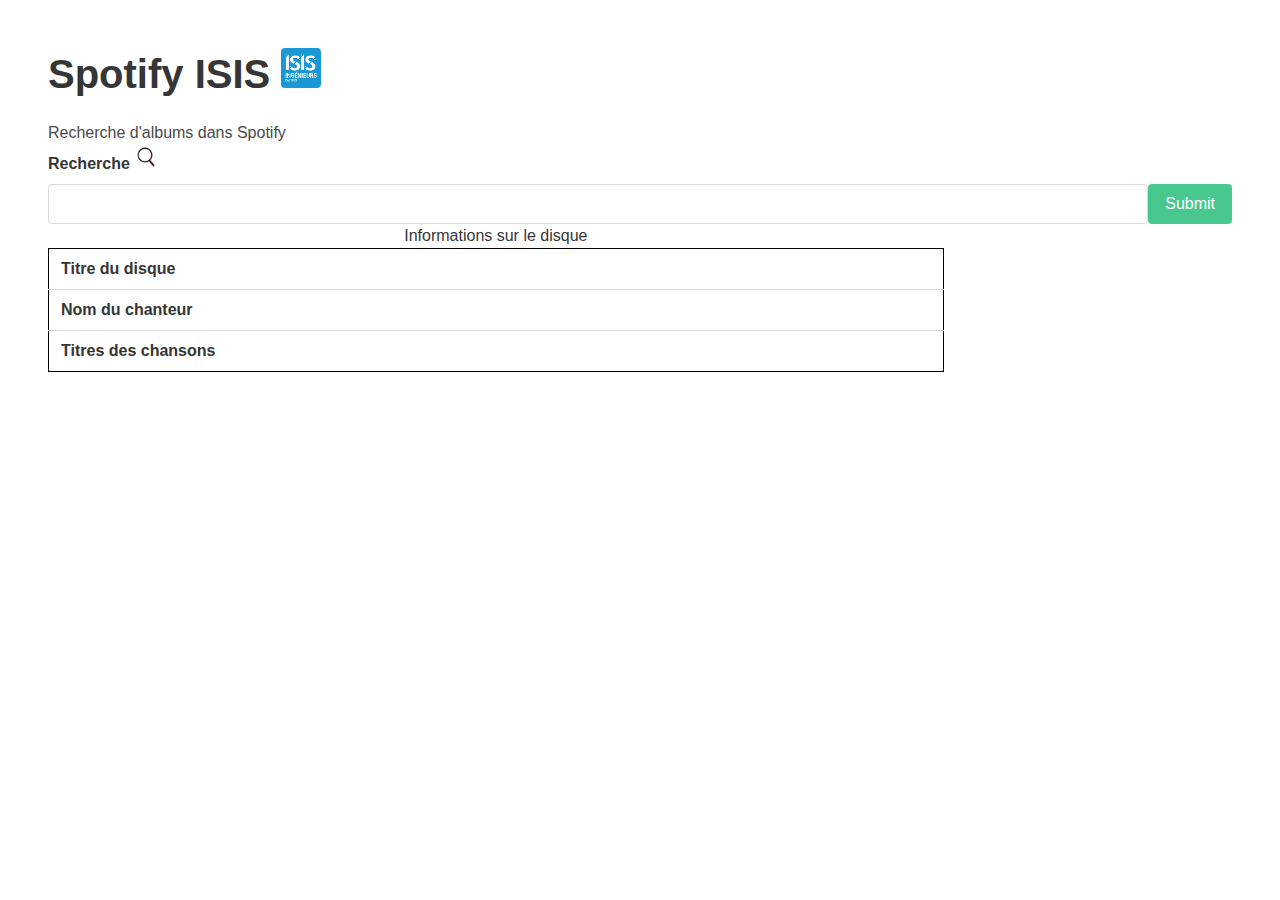
<file: ++Version/index.html>
<!DOCTYPE html>
<html>
  <head>
    <meta charset="utf-8" />
    <meta charset="utf-8">
    <meta name="viewport" content="width=device-width, initial-scale=1">
    <link rel="stylesheet" href="./bulma/css/bulma.css">
    <link rel="stylesheet" href="./style.css">
    <link rel="shortcut icon" href="./img/logo.png" />

    <title>TP AJAX JSON</title>
  </head>
  <body>
    <section class="section">
    <div>
      <h1 class="title is-2">Spotify ISIS <img style="height: 40px; border-radius: 10%;" src="./img/logo.png"/></h1>
    <form id="fm">
      <fieldset>
        <legend>Recherche d'albums dans Spotify</legend>
        <label class="label" for="artiste">Recherche <span class="icon is-right">
          <img src="./img/search.png">
        </span></label>
        <div class="field has-addons">
          <input class="input" id="motcle" type="text" />
          <input class="button is-success" type="submit" />
        </div>
      </fieldset>
    </form>
    <div id="albums"></div>
    <table class="table is-hoverable">
      <caption>
        Informations sur le disque
      </caption>
      <tr>
        <th>Titre du disque</th>
        <td id="disque"></td>
      </tr>
      <tr>
        <th>Nom du chanteur</th>
        <td id="chanteur"></td>
      </tr>
      <tr>
        <th>Titres des chansons</th>
        <td><ul type="1" id="tracklist"></ul></td>
      </tr>
    </table>

    <script src="spotify.js"></script>
  </div>
  </section>
  </body>
</html>
</file>
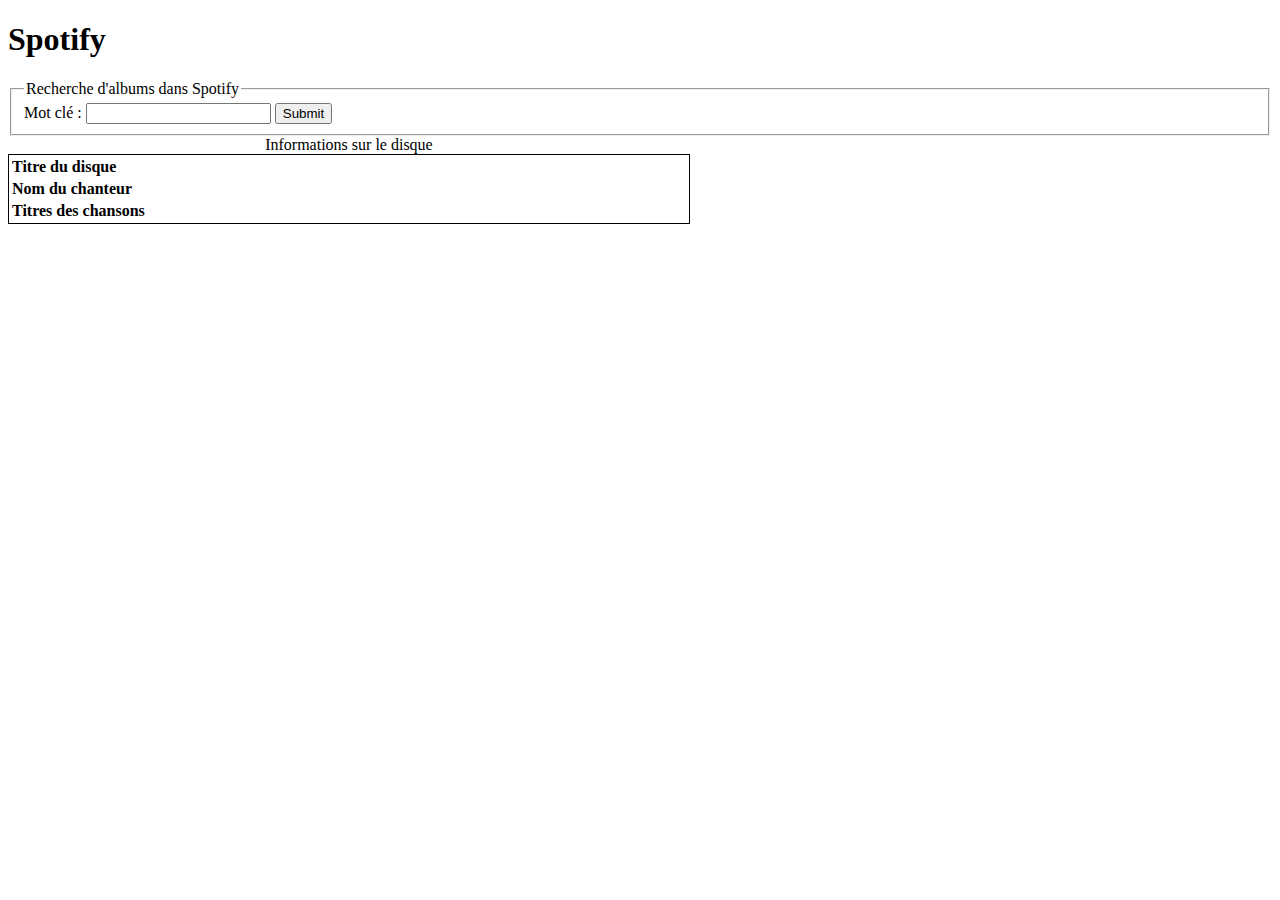
<file: BasicVersion/index.html>
<!DOCTYPE html>
<link rel="stylesheet" href="./style.css">
<html>
  <head>
    <meta charset="utf-8" />
    <title>TP AJAX JSON</title>
  </head>
  <body>
    <div>
      <h1>Spotify</h1>
    </div>
    <form id="fm">
      <fieldset>
        <legend>Recherche d'albums dans Spotify</legend>
        <label for="artiste">Mot clé : </label><input id="motcle" type="text" />
        <input type="submit" />
      </fieldset>
    </form>
    <div id="albums"></div>
    <table>
      <caption>
        Informations sur le disque
      </caption>
      <tr>
        <th>Titre du disque</th>
        <td id="disque"></td>
      </tr>
      <tr>
        <th>Nom du chanteur</th>
        <td id="chanteur"></td>
      </tr>
      <tr>
        <th>Titres des chansons</th>
        <td id="tracklist"></td>
      </tr>
    </table>

    <script src="spotify.js"></script>
  </body>
</html>
</file>
<file: ++Version/style.css>
.play {
    border: 5px solid green;
  }
  .pause {
    border: 5px solid #e45343;
  }
  img.album {
    width: 100px;
    height: 100px;
    margin: 10px;
  }
  table {
    border: 1px solid black;
  }
  th {
    width: 20%;
    text-align: left;
  }
</file>
<file: BasicVersion/style.css>
.play {
    border: 5px solid green;
  }
  .pause {
    border: 5px solid #e45343;
  }
  img {
    width: 100px;
    height: 100px;
    margin: 10px;
  }
  table {
    border: 1px solid black;
  }
  th {
    width: 20%;
    text-align: left;
  }
</file>
